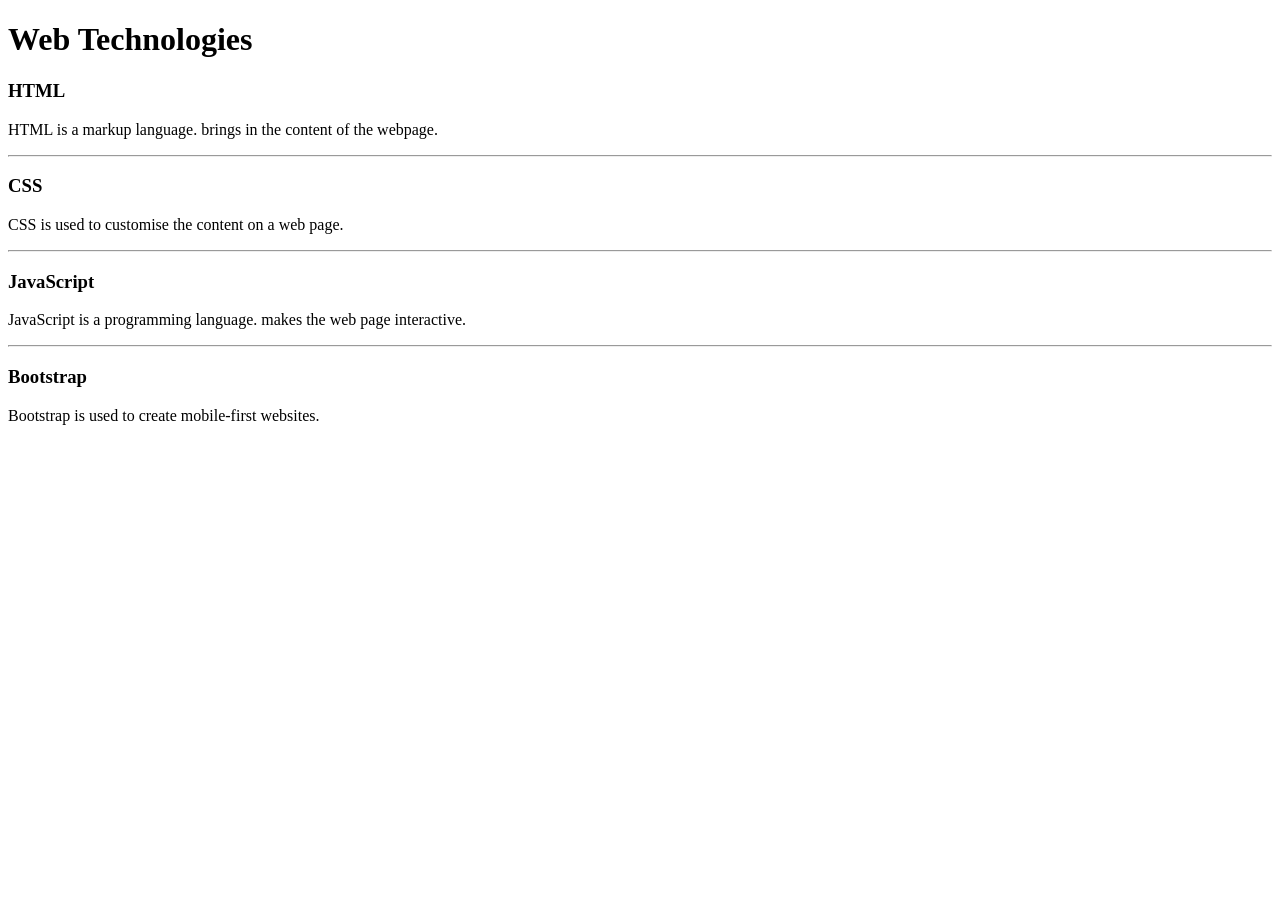
<file: WebDev_Unit1/WDLesson1_1Practical/index.html>
<!DOCTYPE html>
<!-- Lesson 1:How do we display text on a web page?
     Resources 
      https://www.w3schools.com/html/html_intro.asp
      https://www.w3schools.com/tags/tag_hr.asp
      https://www.w3schools.com/tags/tag_hn.asp
      https://www.w3schools.com/tags/tag_p.asp
-->

<html>
  <head>
    <!-- Challenge 1: Change the title of the page to Web Technologies -->
    <title>Web Technologies</title>
  </head>

  <body>
    <!-- Challenge 2: Create a heading, h1 for Web Technologies -->
     <h1>Web Technologies</h1>
    <!-- Challenge 3: Create a heading, h3 for HTML -->
     <h3>HTML</h3>
    <!-- Challenge 4: Create a paragraph explaining what is HTML. At least 3 sentences. -->    
     <p>HTML is a markup language. brings in the content of the webpage.</p>
    <!-- Challenge 4a: Insert a horizontal rule, hr -->
     <hr>
    <!-- Challenge 5: Create a heading, h3 for CSS -->
     <h3>CSS</h3>
    <!-- Challenge 6: Create a paragraph explaining what is CSS.  At least 3 sentences. -->
     <p>CSS is used to customise the content on a web page.</p>
    <!-- Challenge 6a: Insert a horizontal rule, hr -->
     <hr>
    <!-- Challenge 7: Create a heading, h3 for JavaScript -->
     <h3>JavaScript</h3>
    <!-- Challenge 8: Create a paragraph explaining what is JavaScript.  At least 3 sentences. -->
     <p>JavaScript is a programming language. makes the web page interactive.</p>
    <!-- Challenge 8a: Insert a horizontal rule, hr -->
     <hr>
    <!-- Challenge Bonus: Similar to the concepts above add one more web technology using a heading and paragraph.  Here are some suggestions of concepts: JQuery, Bootstrap, AFrame -->
     <h3>Bootstrap</h3>
     <p>Bootstrap is used to create mobile-first websites.</p>

  </body>
</html>
</file>
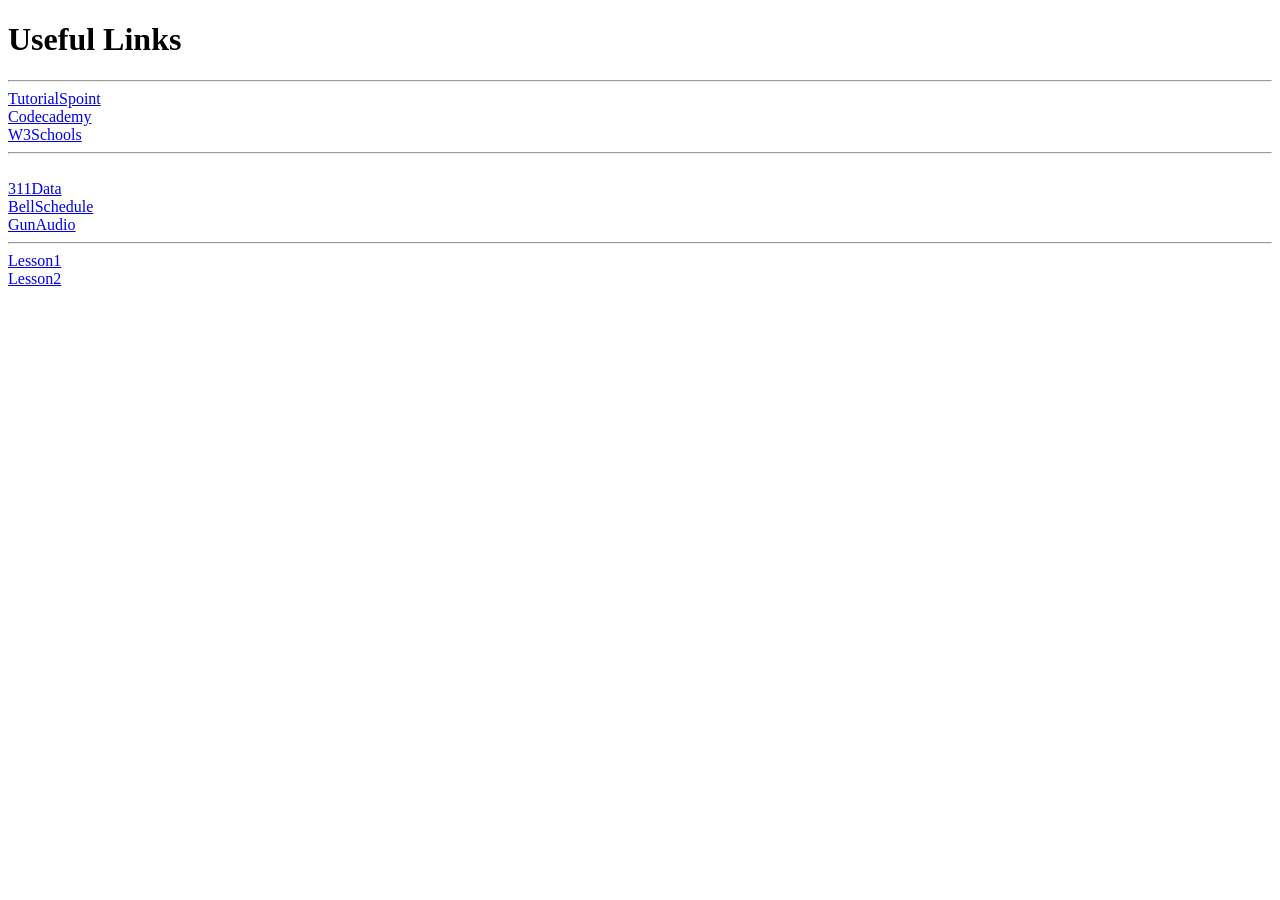
<file: WebDev_Unit1/WDLesson1_3Practical/index.html>
<!DOCTYPE html>
<!-- Lesson 3: How do we hyperlink resources?
<!-- Resources 
      https://www.w3schools.com/html/html_links.asp
      https://www.w3schools.com/tags/tag_a.asp
-->

<html>
  <head>
    <title>Exploring Links</title>
  </head>
  <body>
    <!-- Example of a link to a website 
        <a href="http://www.baysidehighschool.org/"> w3schools </a> 
    -->
    <!-- Challenge 1: Add a heading for "Useful Links". -->
        <h1>Useful Links</h1>
    <!-- Challenge 2: Add a horizontal rule underneath. -->
        <hr>
    <!-- Challenge 3: Create a link to https://www.tutorialspoint.com/ -->
        <a href="https://www.tutorialspoint.com/">TutorialSpoint</a>
    <!-- Challenge 4: Add a break to skip down to the next line -->
        <br>
    <!-- Challenge 5: Create a link to https://www.codecademy.com/ -->
        <a href="https://www.codecademy.com/">Codecademy</a>
    <!-- Challenge 6: Add a break to skip down to the next line -->
        <br>
    <!-- Challenge 7: Create a link to https://www.w3schools.com/ -->
        <a href="https://www.w3schools.com/">W3Schools</a>
    <!-- Challenge 8: Add a horizontal rule and break -->
        <hr>
        <br>
    <!-- Example of link to an internal sources 
      <a href="resources/dukenukem.jpg"> Duke Nukem </a> <br>
    -->
    <!-- Challenge 9: Create links for the rest of the items located in resources -->
        <a href="resources/311Data.js">311Data</a><br>
        <a href="resources/BellSchedule.pdf">BellSchedule</a><br>
        <a href="resources/GUN.WAV">GunAudio</a><br>
        <hr>
    <!-- Challenge Bonus: Create links to your Lesson 1 and Lesson 2 Activities.  Hint: Use the same link that you posted in Google Classroom for the submission of each Lesson Activity -->
        <a href="https://colins9235.github.io/WebDev/WebDev_Unit1/WDLesson1_1Practical/index.html">Lesson1</a><br>
        <a href="https://colins9235.github.io/WebDev/WebDev_Unit1/WDLesson1_2Practical/index.html">Lesson2</a><br>
  </body>
</html>
</file>
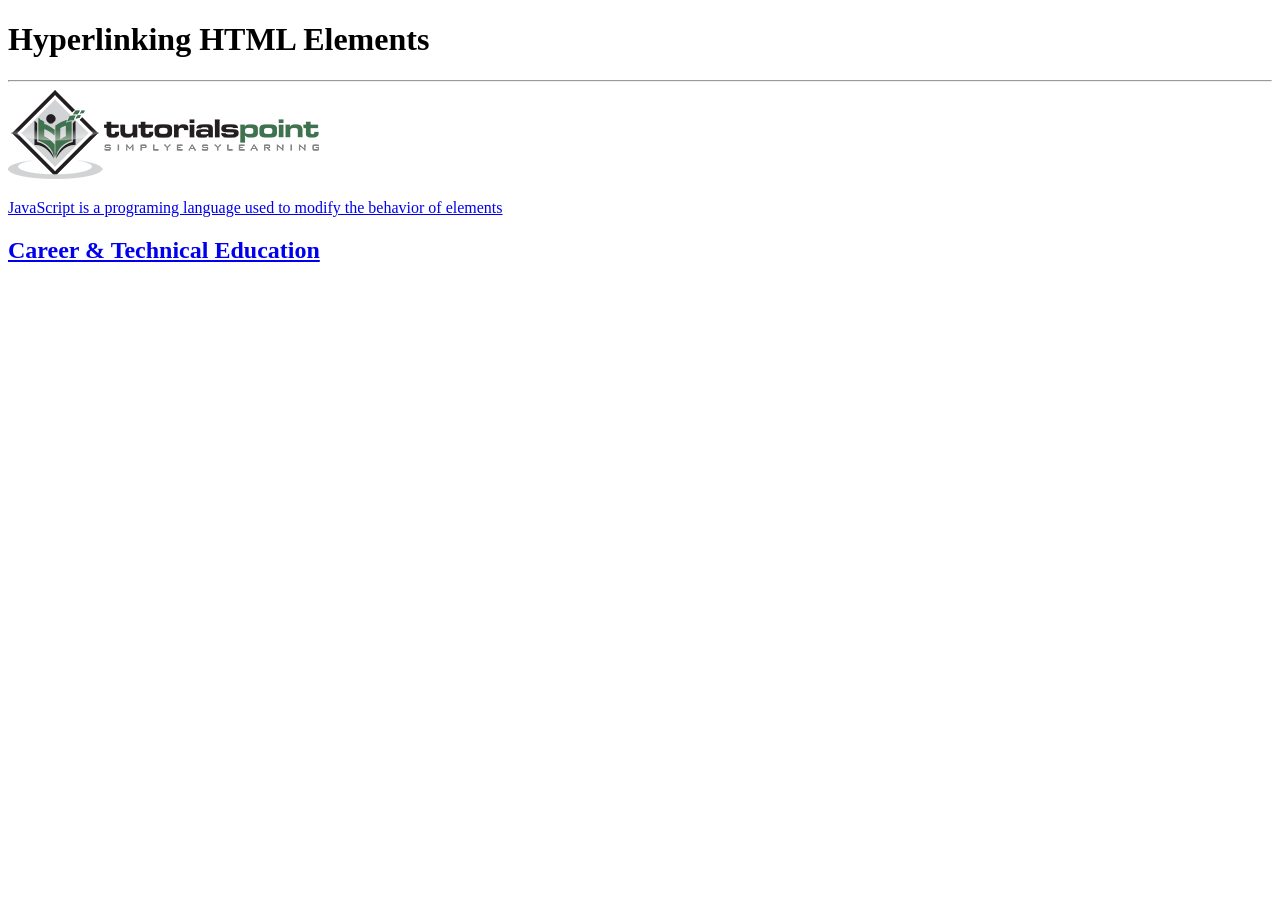
<file: WebDev_Unit1/WDLesson1_4Practical/index.html>
<!DOCTYPE html>
<!-- WD Lesson 1.4: How can we make HTML Elements into hyperlinks? -->
<!-- Resources 
      https://www.w3schools.com/html/html_links.asp
      https://www.w3schools.com/tags/tag_a.asp
-->

<html>
  <head>
    <title>Exploring Links II</title>
  </head>
  <body>
    <!-- Example of an HTML Element as a link to a website that opens in a new tab
    <a href="https://www.w3schools.com/" target="_blank"> 
      <img src="w3schools.jpg" height="100">
    </a>
    --> 
    <!-- Challenge 1: Add a heading with "Hyperlinking HTML Elements" followed by a horizontal rule-->
      <h1>Hyperlinking HTML Elements</h1>
      <hr>
    <!-- Challenge 2: Add the image for tutorialpoints that is stored locally and make it
     a hyperlink to  https://www.tutorialspoint.com/ that will open in a new tab -->
      <a href="https://www.tutorialspoint.com/" target="_blank">
        <img src="tutorialpoint.png">
      </a>
    <!-- Challenge 3: Add a paragraph describing JavaScript and make the paragraph a hyperlink to 
     https://javascript.info/ that will open in the SAME tab.-->
      <a href="https://javascript.info/">
        <p>JavaScript is a programing language used to modify the behavior of elements</p>
      </a>
    <!-- Challenge 4: Add an <h2> for "Career & Technical Education" and make the heading a hyperlink to 
      the cte.html file which is stored internally in the folder.  
      Note: You can link to other web pages.  This is how websites are created! -->
        <a href="cte.html">
          <h2>Career & Technical Education</h2>
        </a>
    <!-- Challenge Bonus:  Complete all the challenges located in cte.html.  
     Note: Click on cte.html to open the html file and start editing. -->
  </body>
</html>
</file>
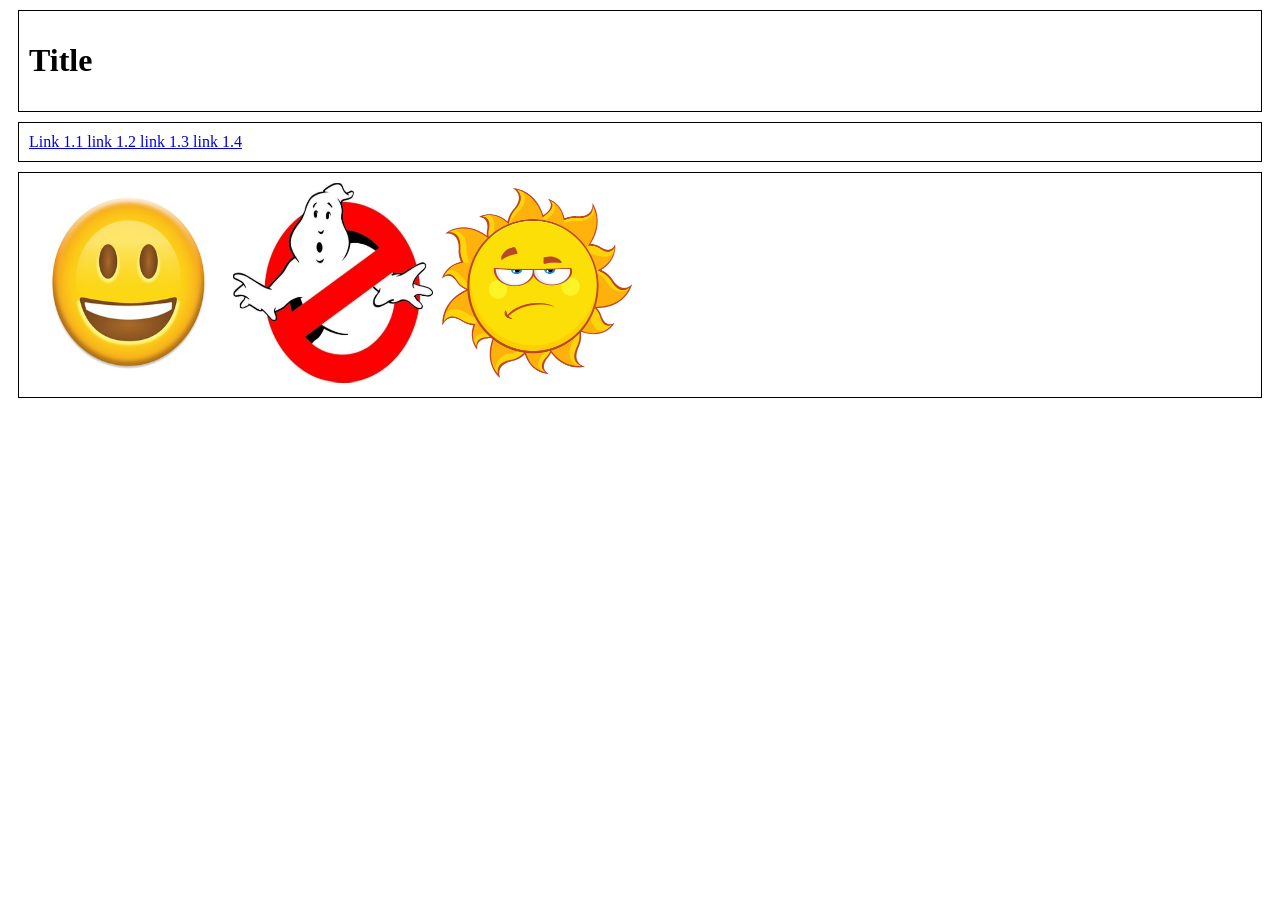
<file: WebDev_Unit1/WDLesson1_5Practical/index.html>
<!DOCTYPE html>
<!-- WD Lesson 1.5: How can we group elements on a page? -->
<!-- Resources 
      https://www.w3schools.com/html/html_blocks.asp
-->
<html>
  <head>
    <title>Exploring Containers</title>
    <link href="style.css" rel="stylesheet" type="text/css" />
  </head>
  <body>
    <!-- Challenge 1: Add the necessary containers to create each of the section shown in WDLesson1_5PracticalDiagram.png -->
     <div>
      <h1>Title</h1>
     </div>

     <div>
      <a href="https://colins9235.github.io/WebDev/WebDev_Unit1/WDLesson1_1Practical">Link 1.1
      </a>
      <a href="https://colins9235.github.io/WebDev/WebDev_Unit1/WDLesson1_2Practical">link 1.2
      </a>
      <a href="https://colins9235.github.io/WebDev/WebDev_Unit1/WDLesson1_3Practical">link 1.3
      </a>      
      <a href="https://colins9235.github.io/WebDev/WebDev_Unit1/WDLesson1_4Practical">link 1.4
      </a>
     </div>

     <div>
      <img src="images/face.jpg" height="200" width="200">
      <img src="images/sign.jpg" height="200" width="200">
      <img src="images/sun.jpg" height="200" width="200">
      </div>

    <!-- Challenge 2: Within each container created, add the HTML elements specified in WDLesson1_5PracticalDiagram.png
         Note: Images for the last container are stored in the images folder.  Make the images the same height -->

  </body>
</html>
</file>
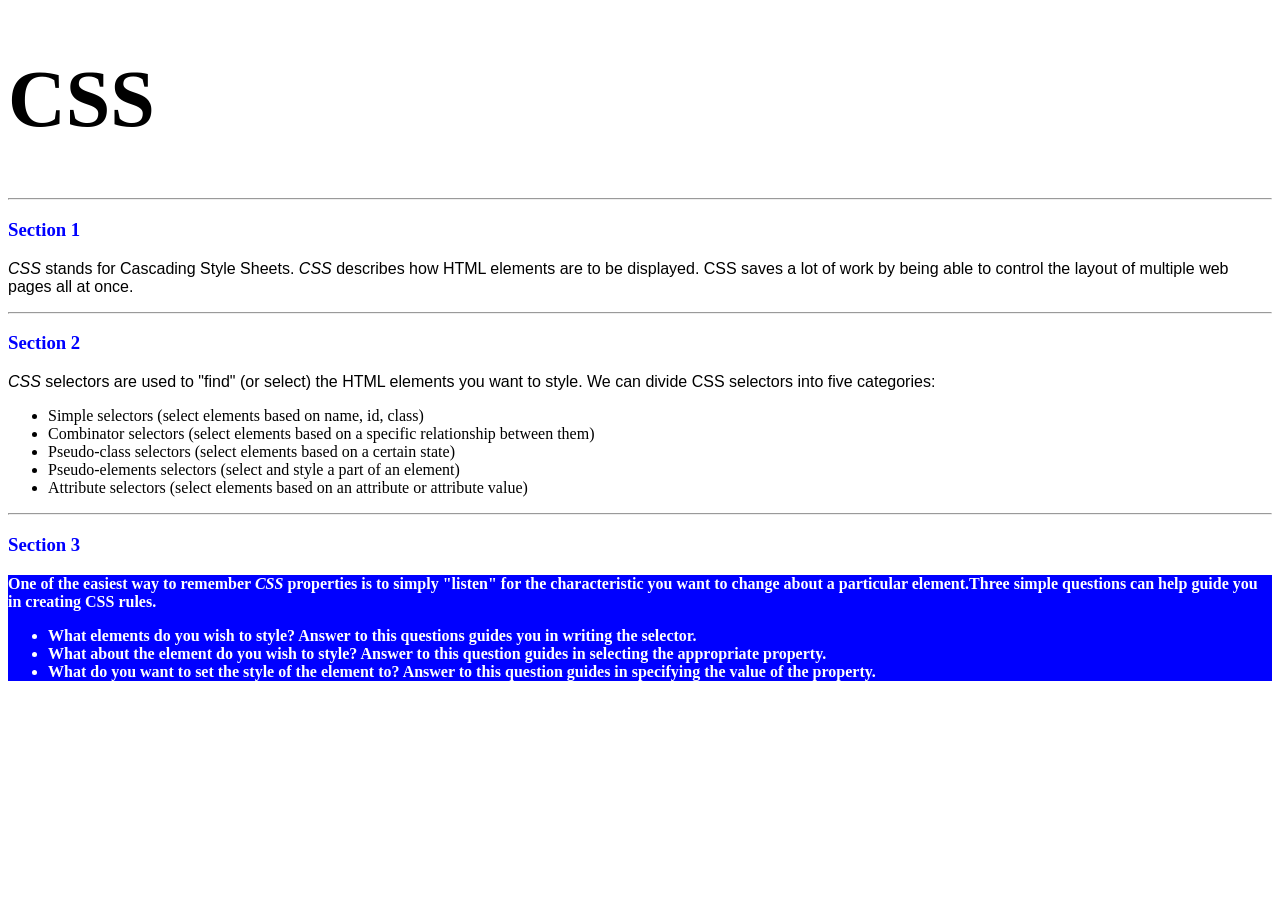
<file: WebDev_Unit2/WDLesson2_1Practical/index.html>
<!DOCTYPE html>
<!-- WD Lesson 2.1: What is CSS? -->
<!-- Resources 
      https://www.w3schools.com/css/css_intro.asp
-->
<html>
  <head>
    <title>Edxploring CSS</title>
    <link href="style.css" rel="stylesheet" type="text/css" />
  </head>
  <body>
    <!-- All Challenges are in style.css -->
    <h1> CSS </h1>
    <hr>
    <h3>Section 1</h3>
    <p><span>CSS</span> stands for Cascading Style Sheets. <span>CSS</span> describes how HTML elements are to be displayed. CSS saves a lot of work by being able to control the layout of multiple web pages all at once.
    </p>
    <hr>
    <h3>Section 2</h3>
    <p>
      <span>CSS</span> selectors are used to "find" (or select) the HTML elements you want to style. We can divide CSS selectors into five categories:
        <ul>
          <li>Simple selectors (select elements based on name, id, class)</li>
          <li>Combinator selectors (select elements based on a specific relationship between them)</li>
          <li>Pseudo-class selectors (select elements based on a certain state)</li>
          <li>Pseudo-elements selectors (select and style a part of an element)</li>
          <li>Attribute selectors (select elements based on an attribute or attribute value)</li>
        </ul>
    </p>
    <hr>
    <h3>Section 3</h3>
    <div>
      One of the easiest way to remember <span>CSS</span> properties is to simply "listen" for the characteristic you want to change about a particular element.Three simple questions can help guide you in creating CSS rules.
        <ul>
          <li>What elements do you wish to style?  Answer to this questions guides you in writing the selector.</li>
          <li>What about the element do you wish to style?  Answer to this question guides in selecting the appropriate property.</li>
          <li>What do you want to set the style of the element to?  Answer to this question guides in specifying the value of the property.</li>
        </ul>
    </div>
  </body>
</html>
</file>
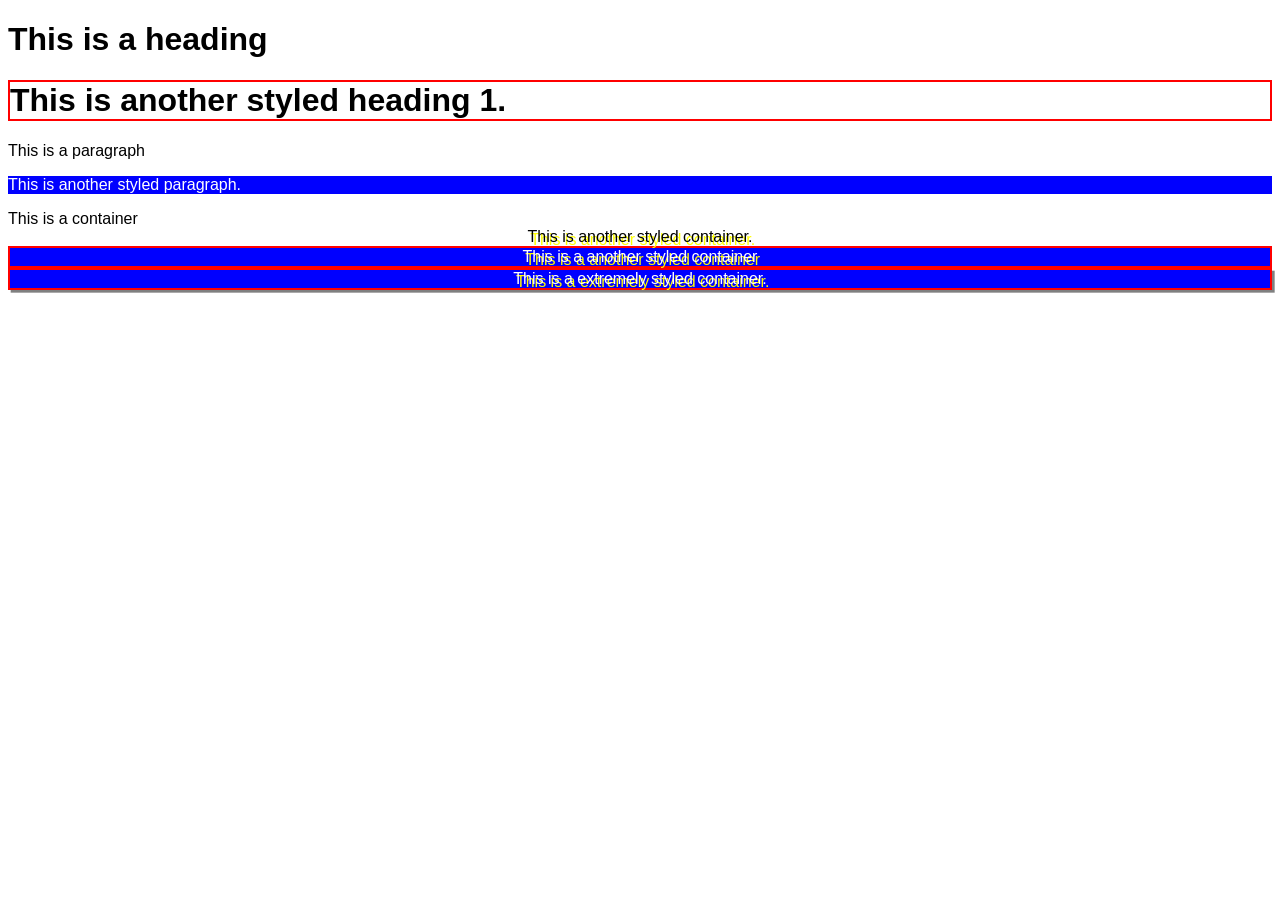
<file: WebDev_Unit2/WDLesson2_2Practical/index.html>
<!DOCTYPE html>
<!-- WD Lesson 2.2: How do we style groups of elements?-->
<!-- Resources 
      https://www.w3schools.com/css/default.asp 
      https://www.w3schools.com/css/css_selectors.asp 
-->
<html>
  <head>
    <title>Exploring Class Selectors</title>
    <link href="style.css" rel="stylesheet" type="text/css" />
  </head>
  <body>
    
    <h1>This is a heading</h1>
    <!-- Challenge 1: Create another heading 1 with the text "This is another styled heading 1."
         Add a class of "highlight" to the heading 1
    -->
    <h1 class="highlight">This is another styled heading 1.</h1>
    <p> This is a paragraph </p>
    <!-- Challenge 2: Create another paragraph with the text "This is another styled paragraph."
         Add a class of "info" to the paragraph
    -->
    <p class="info">This is another styled paragraph.</p>
    <div> This is a container </div>
    <!-- Challenge 3: Create another container with the text "This is another styled container."
         Add a class of "special" to the container
    -->
    <div class="special">This is another styled container.</div>
    <!-- Challenge 4: Give the container below a class of info, highlight and special-->
    <div class="info highlight special"> This is a another styled container </div>

    <!-- Challenge Bonus: Give the container below a class of info, highlight, special and shadow-->
    <div class="info highlight special shadow"> This is a extremely styled container. </div>

    <!-- All other Challenges are in style.css -->
  </body>
</html>
</file>
<file: WebDev_Unit1/WDLesson1_5Practical/style.css>
div, span{
    border:1px solid black;
    padding:10px;
    margin:10px;
}
</file>
<file: WebDev_Unit2/WDLesson2_1Practical/style.css>
/* Comments in CSS are created like this. Notice the slash asterisk at the beginning and end */


/* Basic Structure of a CSS rule
selector{
  property: value;
}
*/


/* Challenge 1: Change color of the text for all the headings size 3 to blue */
h3{
  color:blue;
}
/* Challenge 2: Change the size for the font for all headings size 1 to 60pt */
h1{
  font-size:60pt;
}  
/* Challenge 3: Change the style of the font for all spans to italic */
span{
  font-style:italic;
}
/* Challenge 4: Change the family of font being used for all paragraphs to "Arial" */
p{
  font-family:"Arial";
}
/* Challenge 5: Change the family of font being used for all lists to "Comic Sans MS".  What element creates a list? */
ul{
  font-family:"Comic Sans MS";
}
/* Chalenge 6: Change the background color of the div to blue, color of the text to white and the weight of the font to bold.*/
div{
  background-color:blue;
  color:white;
  font-weight:bold;
}
/* Hint:  You can specify several CSS rules for one element by separating the rules with semi-colons. Look at some examples on w3schools */
</file>
<file: WebDev_Unit2/WDLesson2_2Practical/style.css>
/* Basic Structure of a CSS rule using classes

.class{
  property: value;
}
*/

/* Challenge 5: Change the family of all elements to Arial */
*{
  font-family:"Arial";
}
/* Challenge 6: Change the background color to blue, the color of the text to white for all elements 
with a class of "info" */
.info{
  background-color: blue;
  color:white;
}
/* Challenge 7: Add a border of 2px solid red for all elements with a class of "highlight" */
.highlight{
  border: 2pt solid red;
}
/* Challenge 8: Align the text in the center and drop a shadow on the text of 2px 2px yellow  for 
all elements with a class of "special"
*/
.special{
  text-align: center;
  text-shadow: 2pt 2pt yellow;
}
/* Challenge Bonus: Create a CSS rule for a class named "shadow".  
Apply a shadow to the box around the elements that is 2px 2px  gray. */ 
.shadow{
  box-shadow:2pt 2pt gray;
}
</file>
